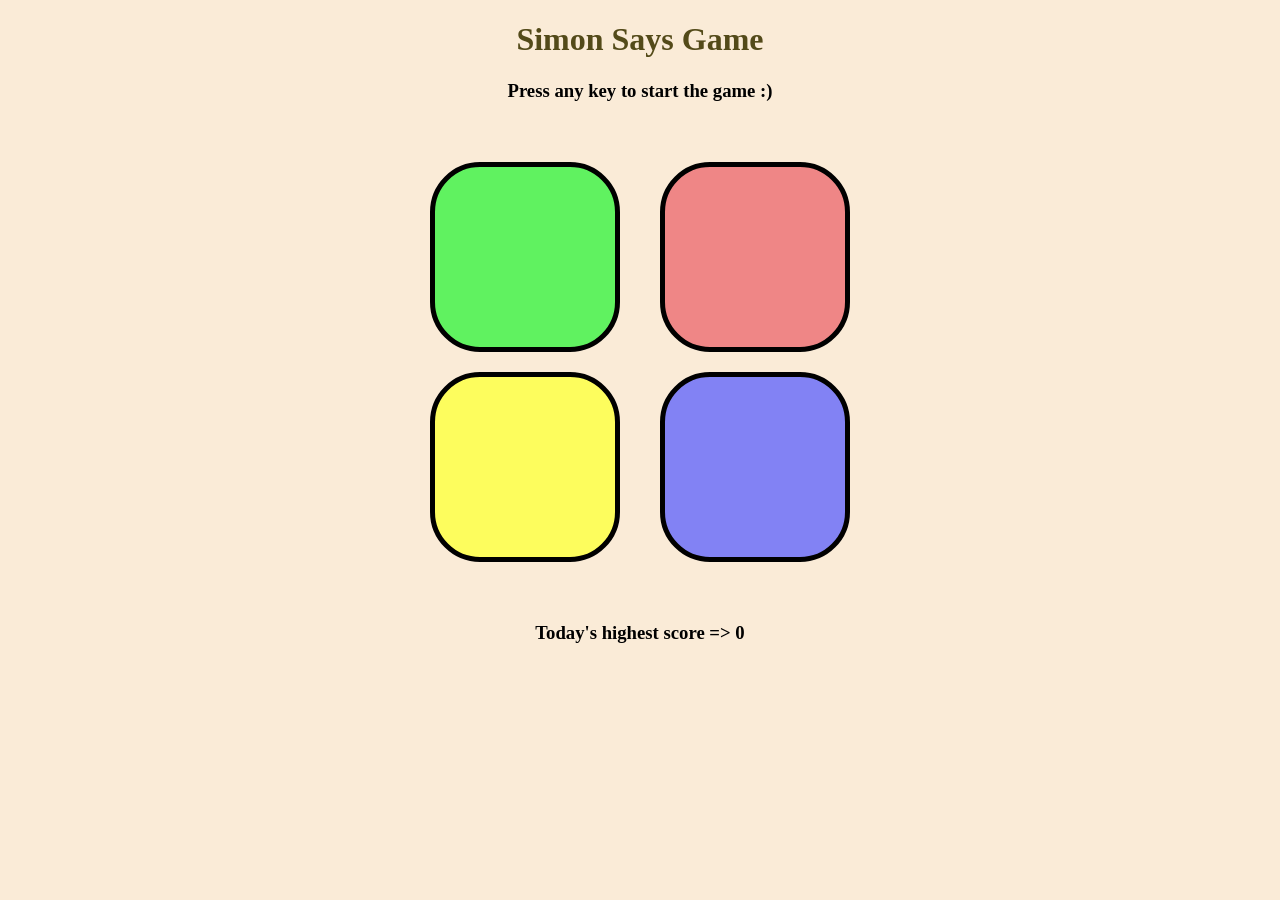
<file: index.html>
<!DOCTYPE html>
<html lang="en">

<head>
    <meta charset="UTF-8">
    <meta name="viewport" content="width=device-width, initial-scale=1.0">
    <title>Simon Says Game..</title>
    <link rel="stylesheet" href="style.css">
</head>

<body>
    <h1 class="mainHeading">Simon Says Game</h1>
    <h3>Press any key to start the game :)</h3>
    <div class="box">
        <div class="line-1">
            <div class="btn green" type="button" id="green"></div>
            <div class="btn yellow" type="button" id="yellow"></div>
        </div>
        <div class="line-2">
            <div class="btn red" type="button" id="red"></div>
            <div class="btn blue" type="button" id="blue"></div>
        </div>
    </div>

    <h3 class="highScore">Today's highest score => 0</h3>


    <script src="script.js"></script>
</body>

</html>
</file>
<file: style.css>
body {
    text-align: center;
    background-color: antiquewhite;
}

.mainHeading {
    color: rgb(83, 74, 25);
}

.btn {
    height: 180px;
    width: 180px;
    border: thick solid black;
    border-radius: 50px;
    margin: 20px;
}

.btn:hover {
    box-shadow: 5px 5px 10px rgb(107, 102, 102);
}

.box {
    display: flex;
    justify-content: center;
    margin: 40px;
}

.red {
    background-color: rgb(239, 134, 134);
}

.green {
    background-color: rgb(96, 242, 96);
}

.yellow {
    background-color: rgb(253, 253, 93);
}

.blue {
    background-color: rgb(130, 130, 244);
}

.gameFlash {
    background-color: white;
}

.userFlash {
    background-color: rgb(48, 45, 45);
}

.danger {
    background-color: red;
}
</file>
<file: game.css>
body {
    text-align: center;
    background-color: antiquewhite;
}

.mainHeading {
    color: rgb(83, 74, 25);
}

.btn {
    height: 180px;
    width: 180px;
    border: thick solid black;
    border-radius: 50px;
    margin: 20px;
}

.btn:hover {
    box-shadow: 5px 5px 10px rgb(107, 102, 102);
}

.box {
    display: flex;
    justify-content: center;
    margin: 40px;
}

.red {
    background-color: rgb(239, 134, 134);
}

.green {
    background-color: rgb(96, 242, 96);
}

.yellow {
    background-color: rgb(253, 253, 93);
}

.blue {
    background-color: rgb(130, 130, 244);
}

.gameFlash {
    background-color: white;
}

.userFlash {
    background-color: rgb(48, 45, 45);
}

.danger {
    background-color: red;
}
</file>
